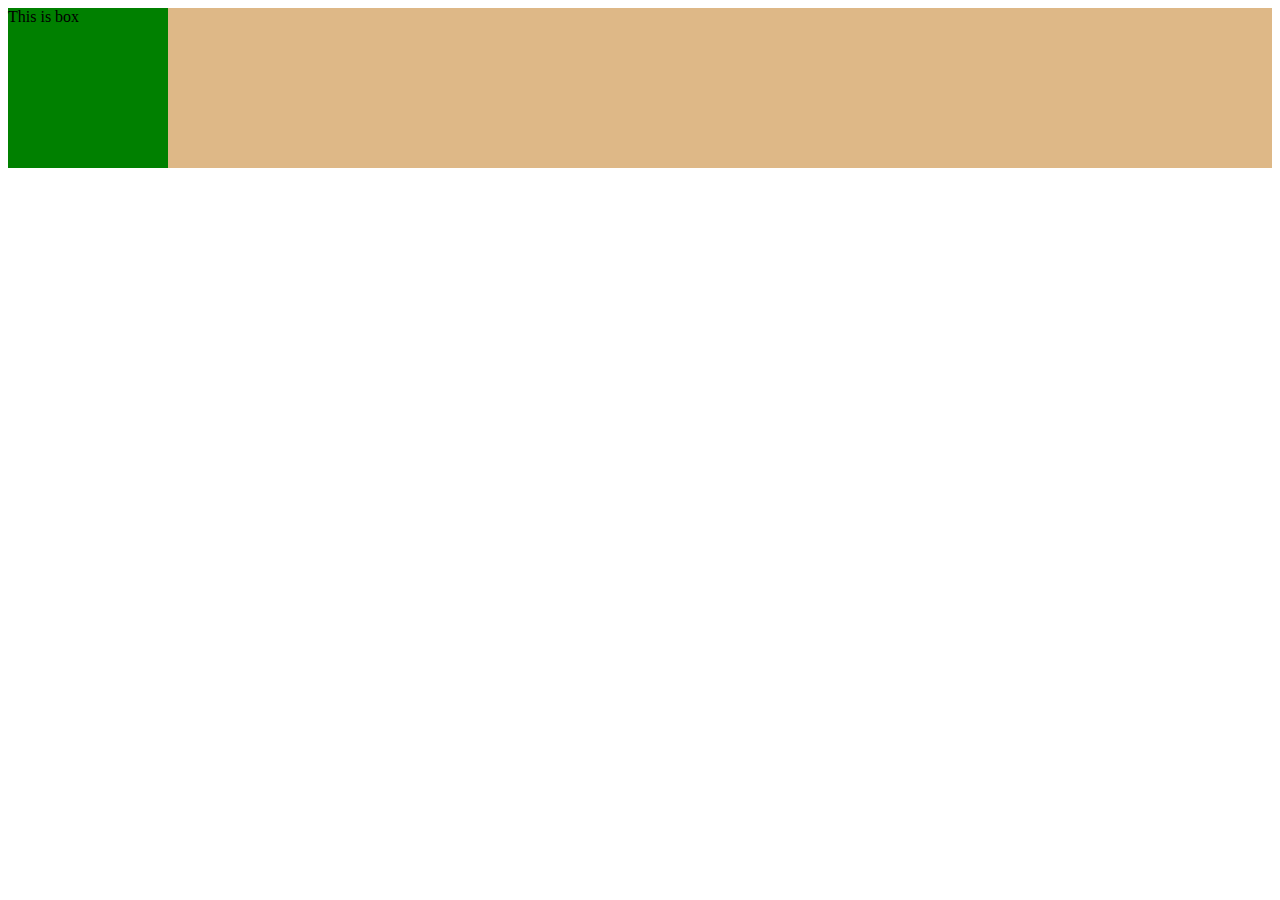
<file: animation.html/index.html>
<!DOCTYPE html>
<html lang="en">
<head>
    <meta charset="UTF-8">
    <meta http-equiv="X-UA-Compatible" content="IE=edge">
    <meta name="viewport" content="width=device-width, initial-scale=1.0">
    <title>Animation for websites</title>
    <style>
        .container{
            display: flex;
            flex-direction: row;
            background-color: burlywood;
        }
        .box{
            height: 10rem;
            width: 10rem;
            background-color: green;
            position: relative;
            animation-name: animatebox; /* name to the animation*/
            animation-duration: 5s; /* duration*/
            animation-iteration-count: 1; /* how many times u wanna repeat the animation*/
            animation-fill-mode: forwards;/* hold end result*/
            animation-timing-function: ease;
            /* animation-delay: 2s;delay animation */
            /* animation-direction: reverse; */
            transition-property: background-color;
            transition-duration:5s;
            transition-timing-function: ease;
        }
        @keyframes animatebox {
            /* from{
                width:10rem;
            }
            to{
                width: 50rem;
            } */
            0%{
                top:0rem;
                left:0rem;
                background-color: red;
            }
            25%
            {
                top:10rem;
                left:0;
                background-color: grey;
            }
            75%
            {
                top:10rem;
                left:10rem;
                background-color: pink;
            }
            100%
            {
                top:0rem;
                left:10rem;
                background-color: black;
            }
        }
    </style>
</head>
<body>
    <div class="container">
        <div class="box">
            This is box
        </div>
    </div>
    
</body>
</html>
</file>
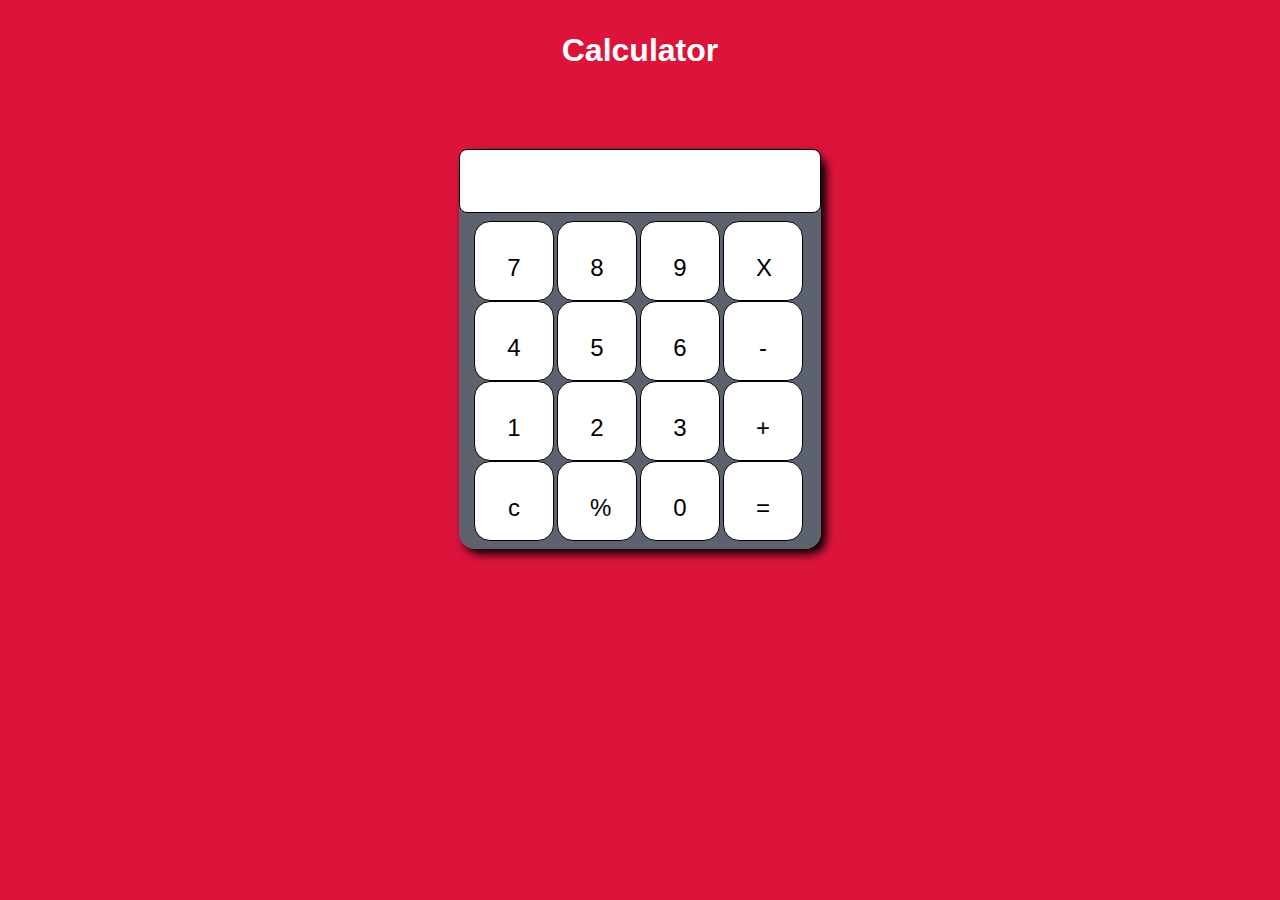
<file: calculator.html/index.html>
<!DOCTYPE html>
<html lang="en">
<head>
    <meta charset="UTF-8">
    <meta http-equiv="X-UA-Compatible" content="IE=edge">
    <meta name="viewport" content="width=device-width, initial-scale=1.0">
    <title>Calculator</title>
    <link rel="stylesheet" href="stylesheet.css">
</head>
<body>
    <h1>Calculator</h1>
    <div class="calculator flex-row">
        <div class="container flex-col">
            <input class="input" type="text">
            <div class="button_container">
             <div class="button">7</div>
             <div class="button">8</div>
             <div class="button">9</div>
             <div class="button">X</div>
     
             <div class="button">4</div>
             <div class="button">5</div>
             <div class="button">6</div>
             <div class="button">-</div>
     
             <div class="button">1</div>
             <div class="button">2</div>
             <div class="button">3</div>
             <div class="button">+</div>
     
             <div class="button">c</div>
             <div class="button">%</div>
             <div class="button">0</div>
             <div class="button">=</div>
            </div>
        </div>
    </div>
   
    
    
</body>
</html>
</file>
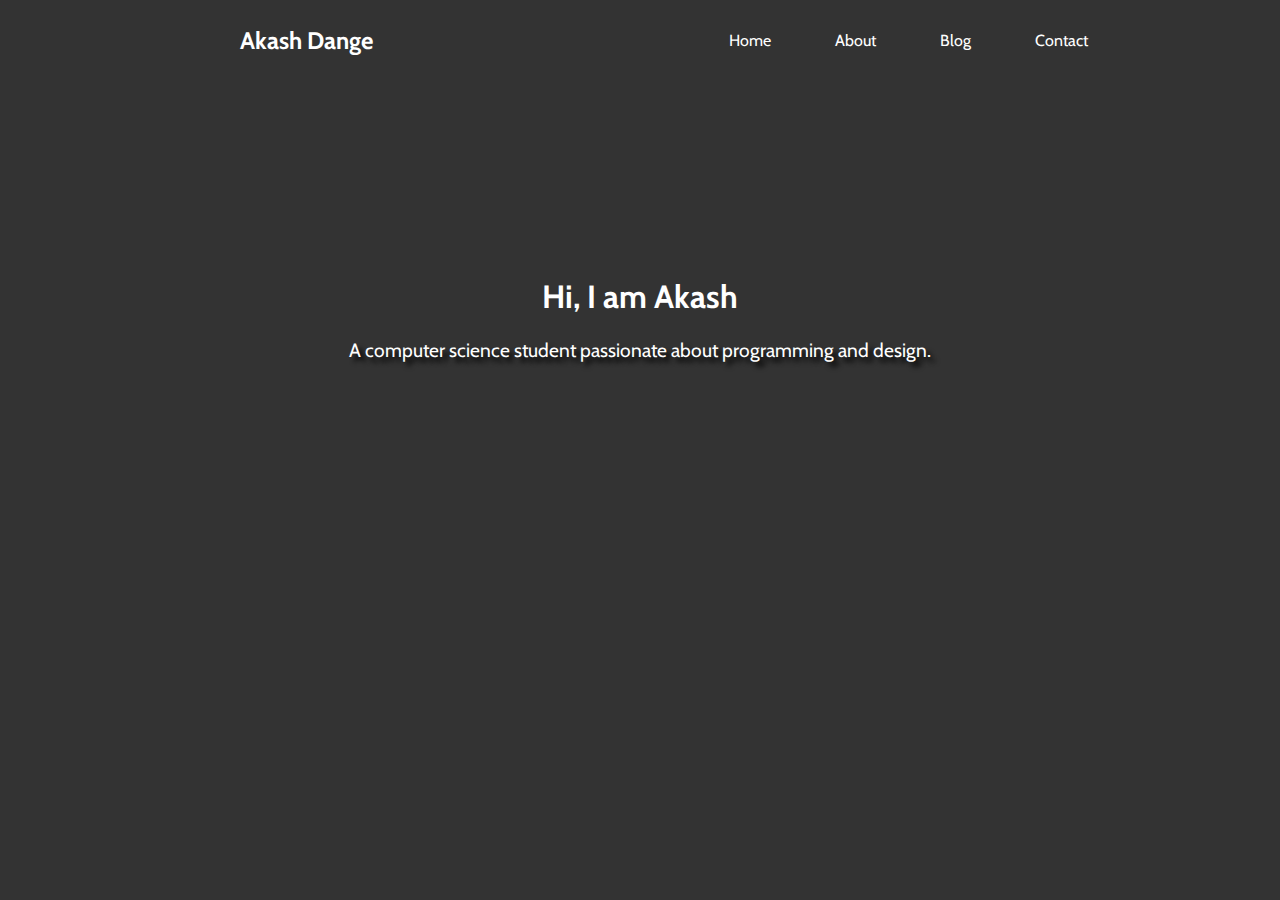
<file: Portfolio/index.html>
<!DOCTYPE html>
<html lang="en">
<head>
    <meta charset="UTF-8">
    <meta http-equiv="X-UA-Compatible" content="IE=edge">
    <meta name="viewport" content="width=device-width, initial-scale=1.0">
    <title>Sky tech</title>
    <link href="https://fonts.googleapis.com/css2?family=Cabin:ital@1&display=swap" rel="stylesheet">
    <link rel="stylesheet" href="portfolio.css">
</head>
<body>
    <header>
        <div class="container flex-col">
            <div class="nav flex-row">
                <h3>Akash Dange</h3>
                <ul class="navigation flex-row">
                    <li>Home</li>
                    <li>About</li>
                    <li>Blog</li>
                    <li>Contact</li>
                </ul>
        </div>
    </header>
   
        <div class="section">
            <h1>Hi, I am Akash</h1>
            <p>A computer science student passionate about programming and design.</p>
        </div>
    </div>
</body>
</html>
</file>
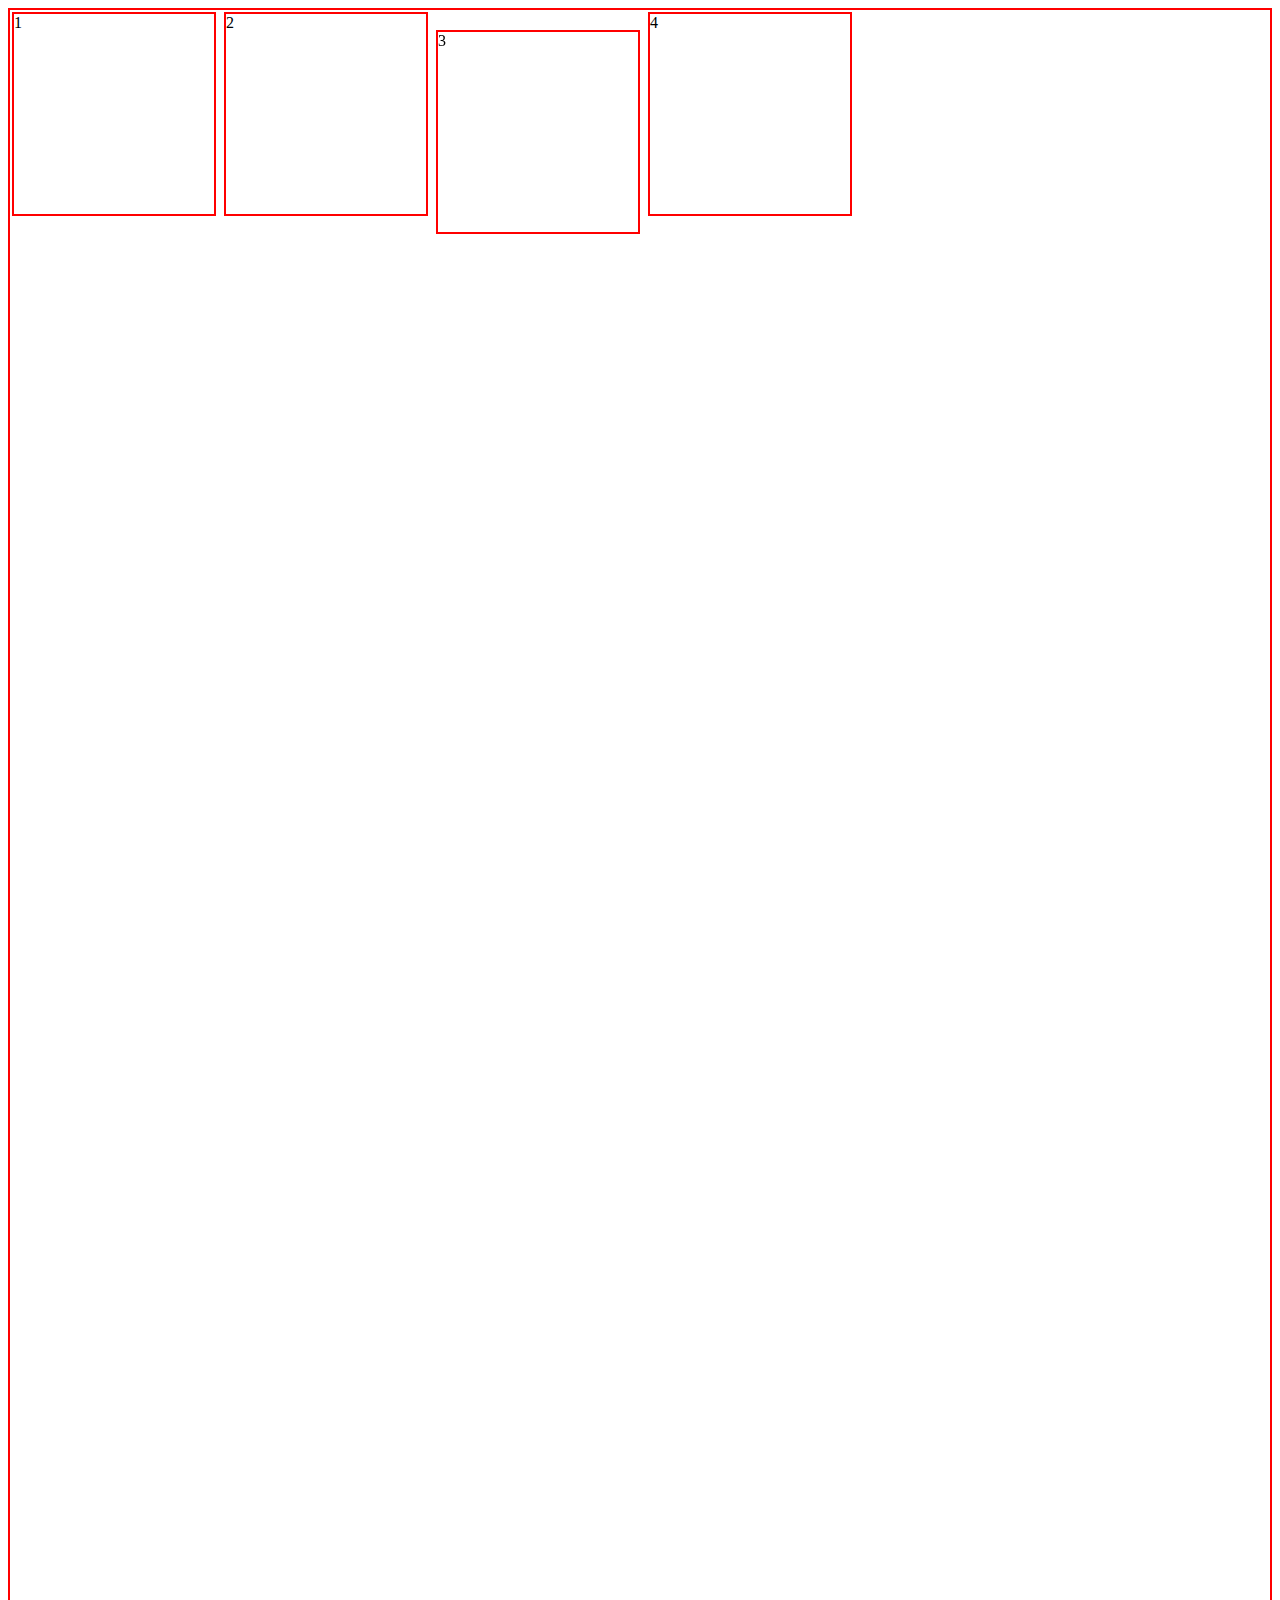
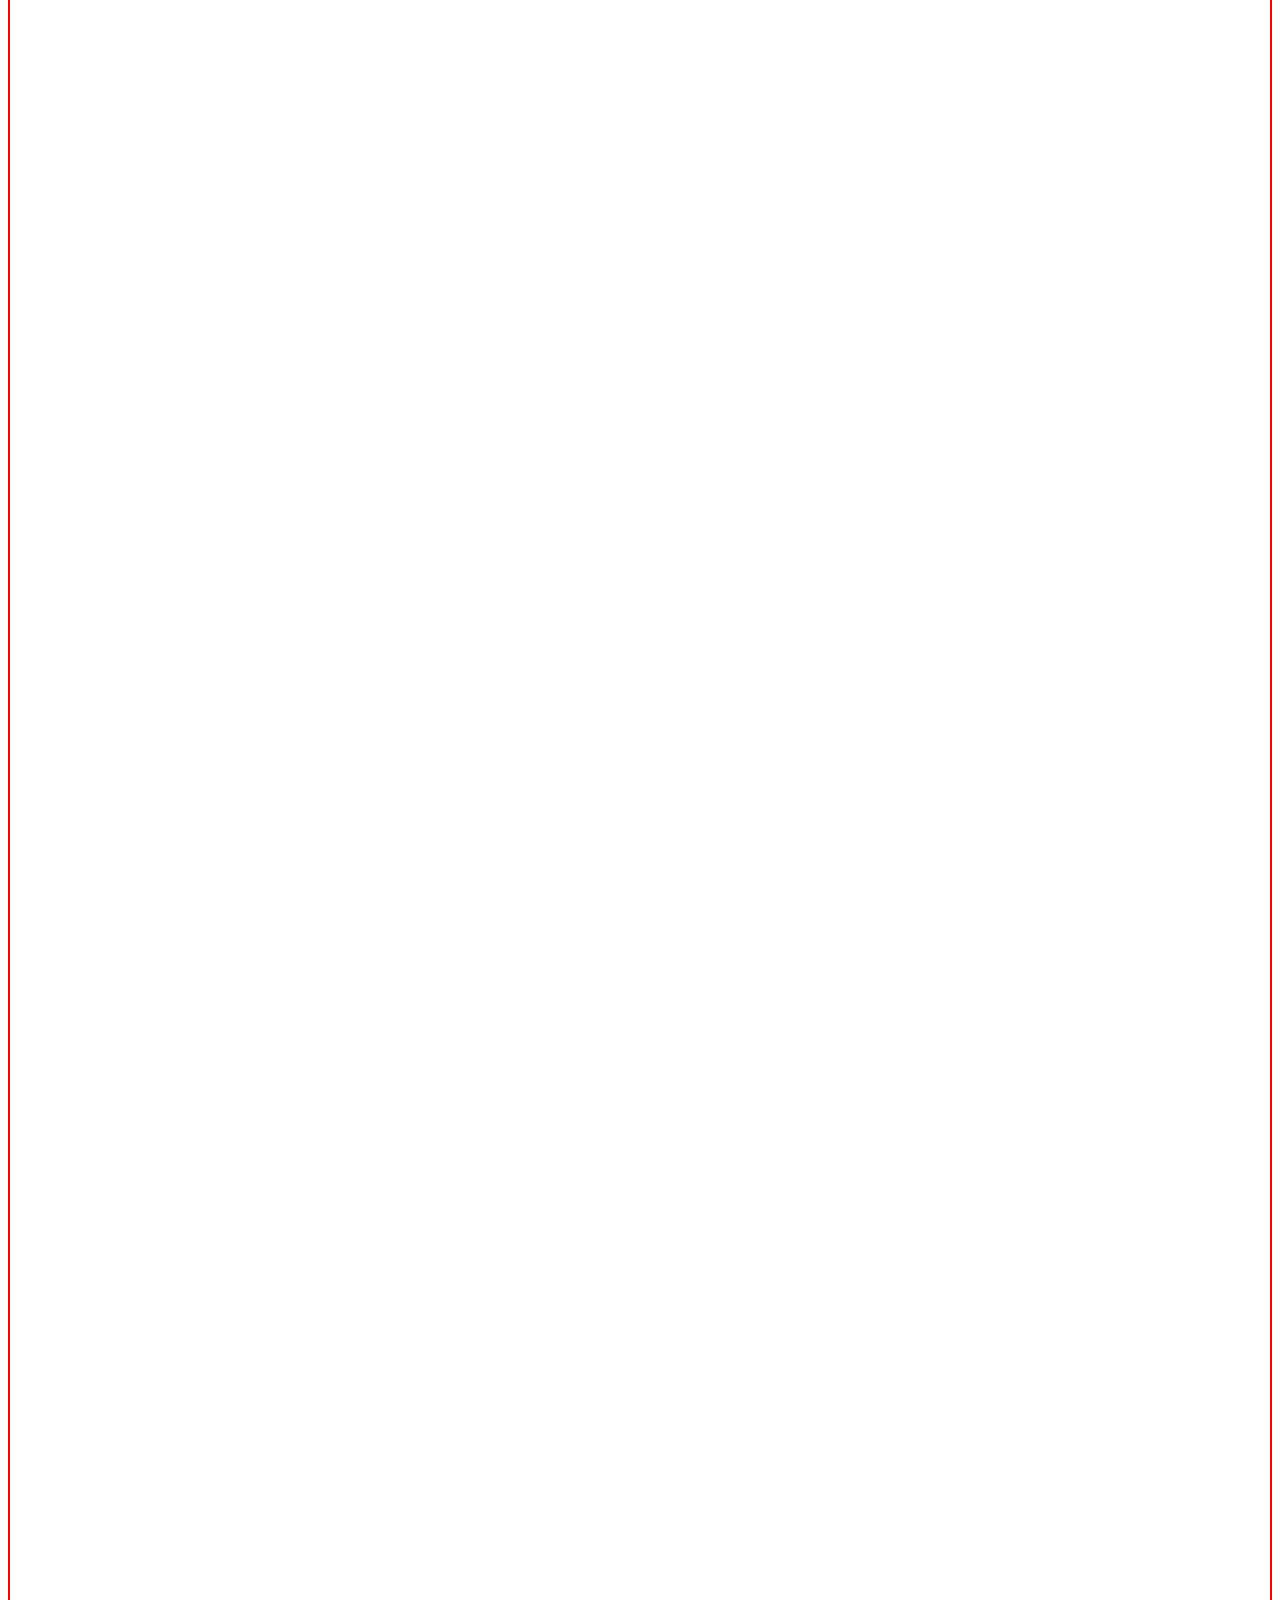
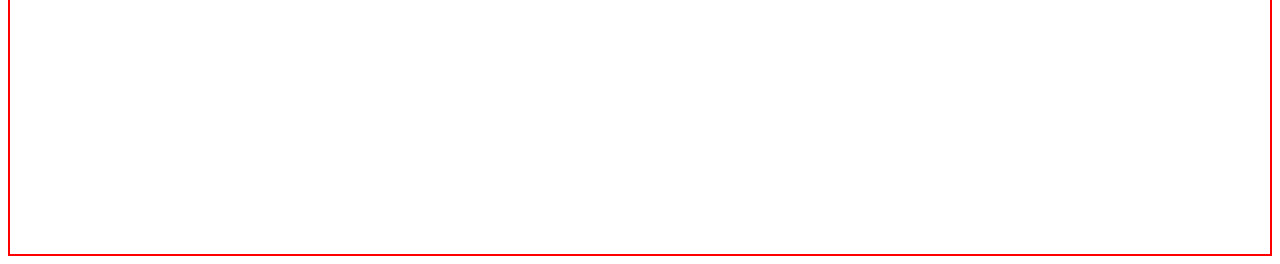
<file: tu25.html>
<!DOCTYPE html>
<html lang="en">
<head>
    <meta charset="UTF-8">
    <meta http-equiv="X-UA-Compatible" content="IE=edge">
    <meta name="viewport" content="width=device-width, initial-scale=1.0">
    <title>Tutorial 25 positions</title>
    <style>
        .container{
            border:red solid 2px;
            height: 3444px;
        }
        .box{
            border:2px solid red;
            width: 200px;
            height: 200px;
            margin: 2px;
            display: inline-block;
        }
        #box1{
             /* postion: static default, relative fixed sticky*/
             /* position: relative;  relative to it;s normal position and will leave a gap at it's normal position*/
             /* postion: absolute; relative to the position of its first parent */
             /* position: fixed; */

             /* right:30px;
             bottom:30px; */
             /* top:34px;
            left:134px; */
        }
        #box3{
            position: sticky;
            top:30px;
        }
    </style>
</head>
<body> 
    <div class="container">
        <div class="box" id="box1">1</div>
        <div class="box" id="box2">2</div>
        <div class="box" id="box3">3</div>
        <div class="box" id="box4">4</div>
    </div>
    
</body>
</html>
</file>
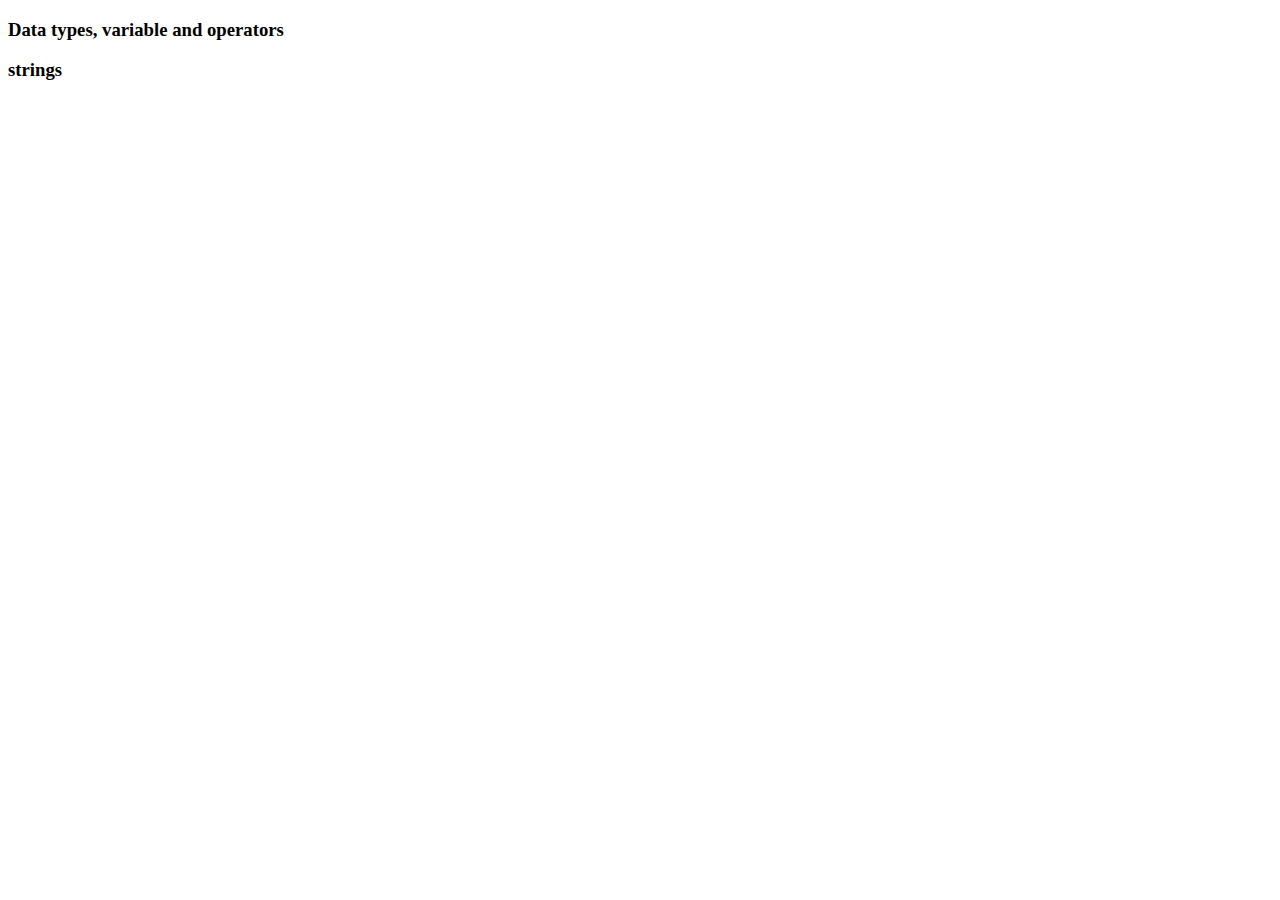
<file: javascript/tut48.html>
<!DOCTYPE html>
<html lang="en">
<head>
    <meta charset="UTF-8">
    <meta http-equiv="X-UA-Compatible" content="IE=edge">
    <meta name="viewport" content="width=device-width, initial-scale=1.0">
    <title>Tut48</title>
  
</head>
<body>
    <h3>Data types, variable and operators</h3>
    <h3>strings</h3>
    <div id="content"></div>
    <script>
        // var a=10;//dynamic typing no need to define data types
        // var b=2;
        // console.log(a+b);

        // //arithematic operators in javascript
        // console.log("Addition "+(a+b));
        // console.log("Multiplication "+(a*b));
        // console.log("Division "+(a/b));
        // console.log("power "+(a**b));
        // console.log("PostIncrement a++: "+(a++));
        // console.log("PreIncrement ++a: "+(++a));
        // console.log("Modulous "+(a%b));


        //var string="akash"
        //+ concatenate operator in string
        // var first_name="Akash";
        // var last_name="Dange";
        // var message="hello "
        // var temp=`hello,${first_name} welcome to javascript`;//templet
        // console.log(temp);
        // console.log(first_name+last_name);
        
        // //length
        // var len=first_name.length;
        // console.log(`length of ${first_name}:${len}`);

        // var str= new String("this");
        // console.log(str);
        // document.getElementById('content').innerHTML =' <h3>DOM</h3> '


        //string functions

        var str="this is a string";
        console.log(str);

        var position=str.indexOf("is");//first occurence of sub string
        console.log(position)

        var position=str.lastIndexOf('is')// last occurene of substring
        console.log(position);

        var substr=str.substring(1,7);//start and end 1-6
        console.log(substr)
        substr=str.slice(1,5)//start and end 1-4
        console.log(substr);

        var substr1=str.substr(1,2)//start and length
       
        console.log(substr1)

        var replaced=str.replace("string","Akash")
        console.log(str)
        console.log(replaced)

        console.log(str.toUpperCase());
        console.log(str.toLowerCase());

        var trimstr="   Akash   Dange ";
        console.log(trimstr)
        console.log(trimstr.trim())//remove whitespace from start and end of the string

        var name="Akash"
        //console.log(name.charAt(1))
        console.log(name.charCodeAt(1))
    </script>
</body>
</html>
</file>
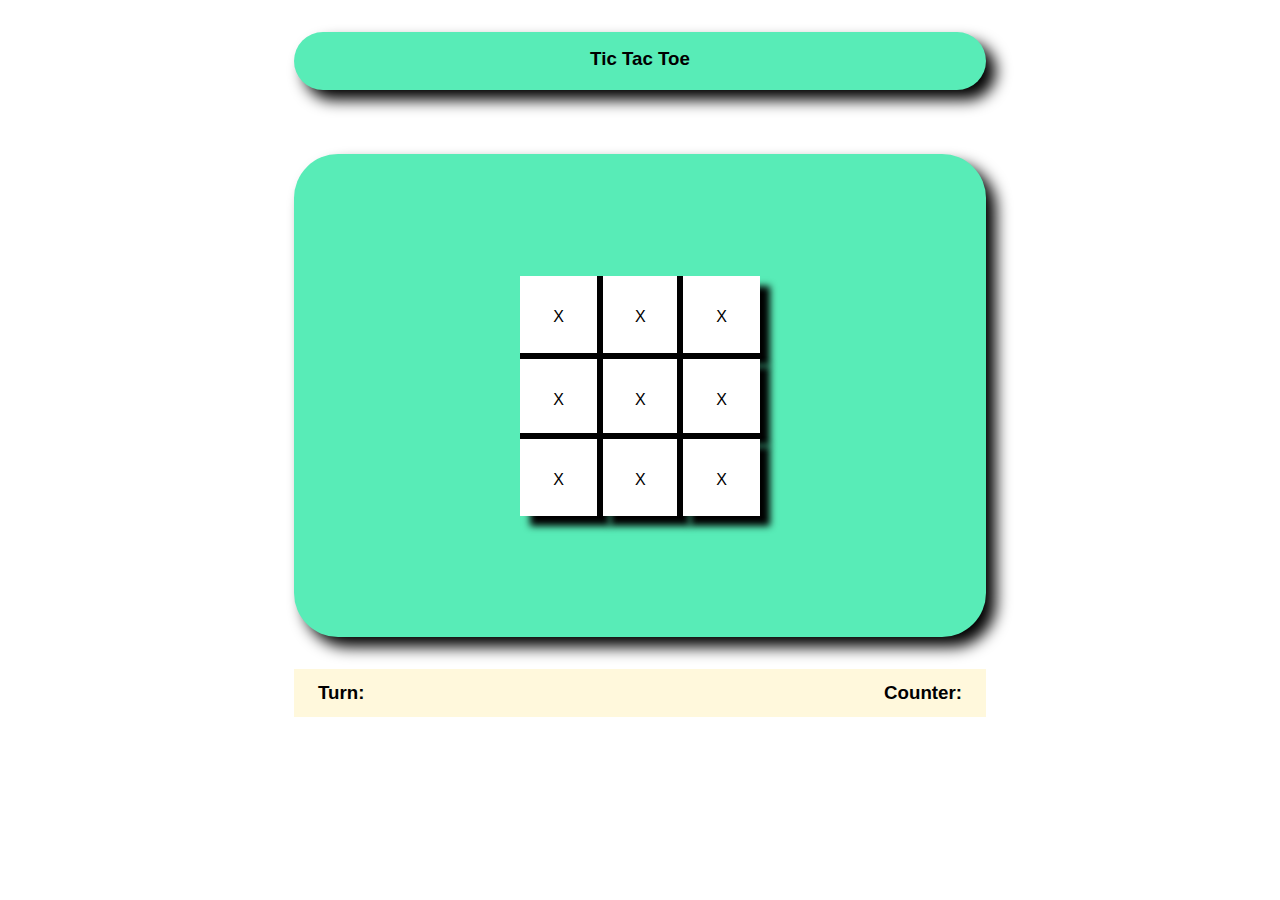
<file: TIC_TAC_TOE/main.html>
<!DOCTYPE html>
<html lang="en">
<head>
    <meta charset="UTF-8">
    <meta http-equiv="X-UA-Compatible" content="IE=edge">
    <meta name="viewport" content="width=device-width, initial-scale=1.0">
    <link rel="stylesheet" href="game_style.css">
    <title>Tic Tac Toe</title>
</head>
<body background="https://png.pngtree.com/background/20210712/original/pngtree-modern-double-color-futuristic-neon-background-picture-image_1181573.jpg">
    <!-- Title -->
    <div class="container flex-row">
        <div id="title">
            <h3>Tic Tac Toe</h3>
        </div>
    </div>
    <!-- main bord -->
    <div class="main flex-row">
       <div class="board flex-col">
        <div class="row flex-row">
            <div class="box" style="border-top: none; border-left: none;" onkeypress="">X</div>
            <div class="box" style="border-top: none;">X</div>
            <div class="box" style="border-top: none; border-right: none;">X</div>
        </div>
        <div class="row flex-row">
            <div class="box"style="border-left:none">X</div>
            <div class="box">X</div>
            <div class="box"style="border-right:none">X</div>
        </div>
        <div class="row flex-row">
            <div class="box" style="border-bottom: none; border-left: none;">X</div>
            <div class="box" style="border-bottom: none;">X</div>
            <div class="box" style="border-bottom: none; border-right: none;">X</div>
        </div>
          
       </div>
    </div>
    <!-- footer -->
    <div class="bottom flex-row">
        <div class="footer flex-row">
            <div class="labels">
                <h3>Turn:</h3>
            </div>
            <div class="labels">
                <h3>Counter:</h3>
            </div>
        </div>  
    </div>
</body>
</html>
</file>
<file: calculator.html/stylesheet.css>
*{
    margin: 0;
    padding: 0;
    box-sizing: border-box;
    font-family: Arial, Helvetica, sans-serif;
}
h1{
    color: white;
    font-family: sans-serif;
    text-align:center;
    margin-top: 2rem;

}

body{
    background-image: url(https://img.freepik.com/free-vector/abstract-blue-geometric-shapes-background_1035-17545.jpg?w=2000);
    background-color:crimson;
    background-blend-mode: soft-light;
}

.flex-row{
    display: flex;
    flex-direction: row;
    justify-content: center;
    align-items: center;
}
.flex-col{
    display: flex;
    flex-direction: column;
    justify-content: center;
    align-items: center;
}
.calculator{
    margin-top: 5rem;
}
.container{
    height: 400px;
    width: 362px;
    background-color: rgba(92, 99, 110, 0.997);
    justify-content: space-between;
    border-radius: 1rem;
    box-shadow: 5px 5px 10px;
}
.container input{
    width: 362px;
    height: 122px;
    font-size: 2rem;
    border: 1px black solid;
    border-radius: 0.5rem;
}
.button_container{
    margin: 0.5rem;
    height:400px;
    width: 332px;
    display: grid;
    grid-template-columns: repeat(4,auto);
}

.button{
    width: 5rem;
    height: 5rem;
    font-size: 1.5rem;
    text-align: center;
    padding: 2rem;
    box-sizing: border-box;
    background-color: white;
    border:black solid 1px;
    display: inline;
    border-radius: 1rem;
    /* box-shadow: 10px 10px 7px; */
}

.button:hover{
    background-color: rgb(130, 226, 223);
    cursor: pointer;
}
</file>
<file: Portfolio/portfolio.css>
*{
    font-family: 'Cabin', sans-serif;
    box-sizing: border-box;
}
/* body{
     background-image: url(https://news.ccc.edu/wp-content/uploads/2021/09/Wright-Engineering-Art.jpg);
    background-size: 100%;
    color: white;
    background-repeat: no-repeat;
    background-color: black;
    background-blend-mode: hard-light; 
} */
body{
    color:white;
    margin: 0;
    padding: 0;
}
.flex-row{
    display: flex;
    flex-direction: row;
    justify-content: center;
    align-items: center;
}

.flex-col{
    display: flex;
    flex-direction: column;
    justify-content: center;
    align-items: center;
}
.container{
    height: 100%;
    width: 100%;
}
.nav{
    height: 5rem;
    width: 100%;
    justify-content: space-between;
    padding-right: 10rem;
   
}
.nav h3{
    margin-left: 15rem;
    font-size: 1.5rem;
}
.nav li{
    list-style: none;
    padding: 1rem;
    margin:1rem;
    display: inline-block;
    font-size: 1rem;
}

.section{
    height: 100%;
    width: auto;
    padding: 1rem;
    margin-top: 10rem;
    /* border: 0.1rem black solid; */
    width: auto;
}
header::before{
    content: "";
    background: url(https://wallpaperaccess.com/full/1428482.jpg) no-repeat center center/cover;
    position: absolute;
    background-color: black;
    color:white;
    height: 100%;
    width: 100%;
    z-index: -1;
    opacity: 0.8;
}
h1{
    text-align: center;
    font-size: 2rem;
}

p{
    text-align: center ;
    font-size: 1.2rem;
    text-shadow: 5px 5px 5px black;
}
</file>
<file: TIC_TAC_TOE/game_style.css>
*{
    font-family: Arial, Helvetica, sans-serif;
    padding: 0;
    margin:0;
    box-sizing: border-box;
}

.flex-row{
    display: flex; /*flex->flexible block*/
    flex-direction: row;
    /* justify-content: center align flex object to the center */
    justify-content: center;
    /* align-items: center aligns item to the center from top and bottom */
    align-items: center;
} 
.flex-col{
    display: flex; /*flex->flexible block*/
    flex-direction: column;
    /* justify-content: center align flex object to the center */
    justify-content: center;
    /* align-items: center aligns item to the center from top and bottom */
    align-items: center;
}

#title{
    height: 58px;
    width: 692px;
    padding: 1rem;
    margin: 2rem;
    background-color: #58ECB7;
    display: inline-block;
    /* align-items: center;
    justify-content: center; */
    text-align: center;
    border-radius: 44px;
    box-shadow: 10px 10px 15px;
}

.board{
    height:483px;
    width:692px;
    padding: 1rem;
    margin: 2rem;
    border-radius: 44px;
    background-color: #58ECB7;
    box-shadow: 10px 10px 15px;
}

.box{
    width: 5rem;
    height: 5rem;
    text-align: center;
    padding: 2rem;
    box-sizing: border-box;
    background-color: white;
    border:black solid 3px;
    display: inline;
    box-shadow: 10px 10px 7px;
}

body{
    background-repeat: no-repeat;
    background-size: 100%;
}
.board div :hover{
    background-color: #58ECB7;
    cursor: pointer;
}

.footer{
    height:2rem;
    width:692px;
    background-color: cornsilk;
    justify-content: space-between;
    padding: 1.5rem;
}
</file>
